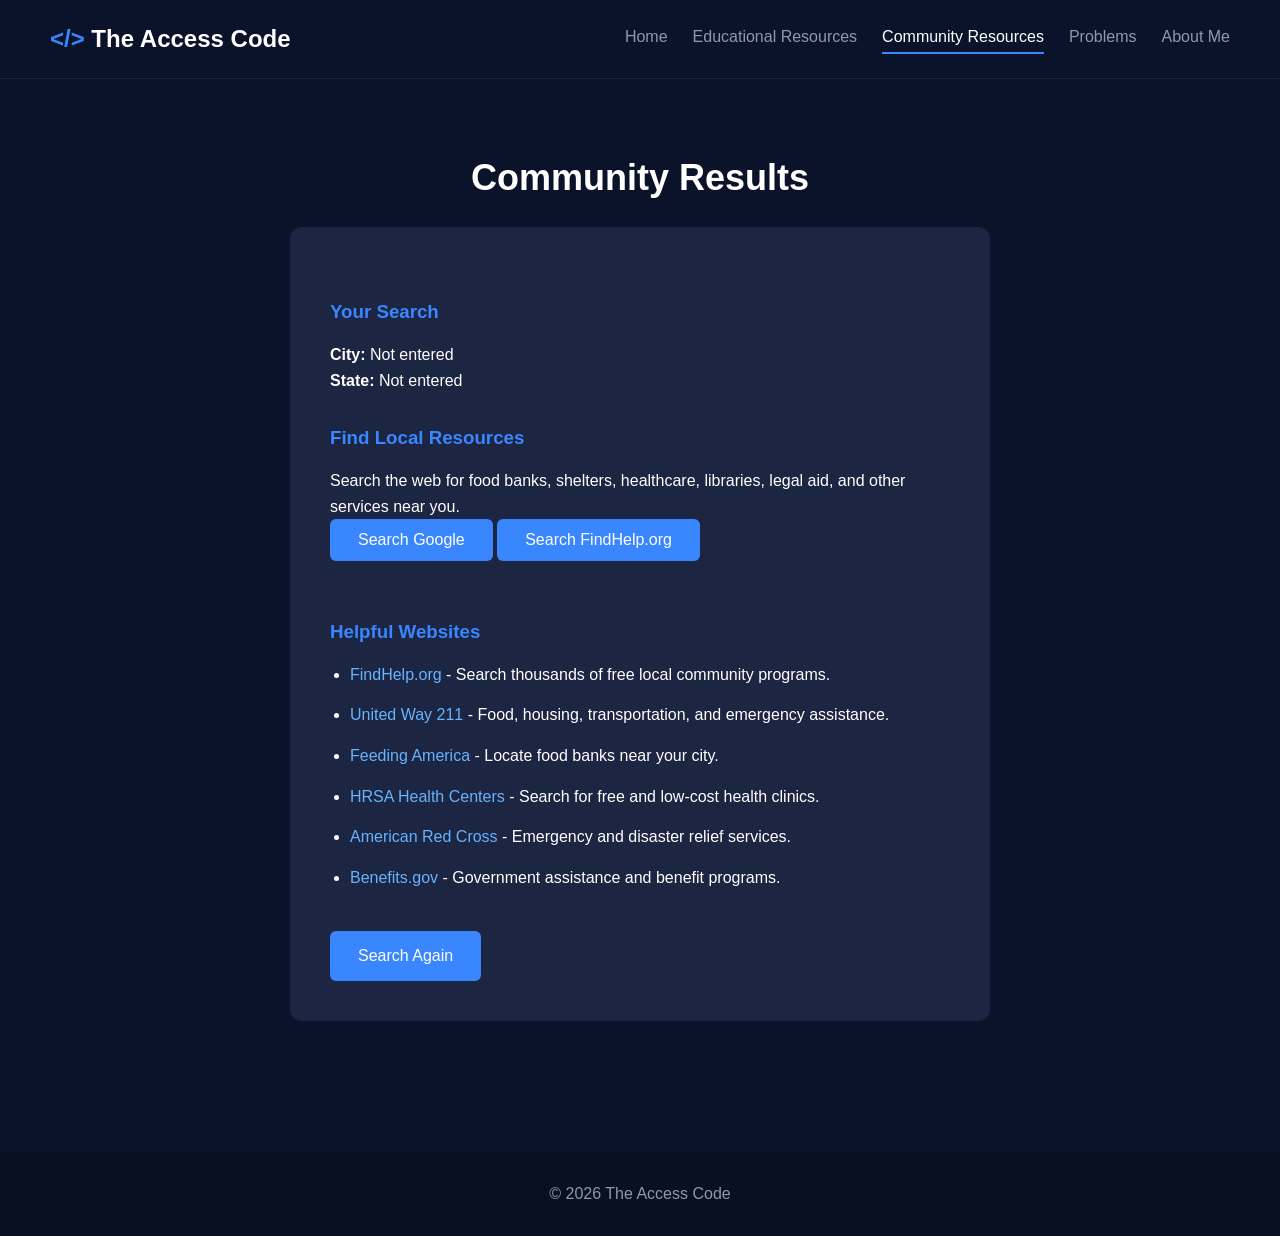
<file: community-results.html>
<!DOCTYPE html>
<html lang="en">
<head>
    <meta charset="UTF-8">
    <meta name="viewport" content="width=device-width, initial-scale=1.0">
    <title>Community Results</title>
    <link rel="stylesheet" href="style.css">
</head>
<body>

<header>

    <div class="logo">
        <span>&lt;/&gt;</span> The Access Code
    </div>

    <nav class="nav-links">
        <a href="index.html">Home</a>
        <a href="education.html">Educational Resources</a>
        <a href="community.html" class="active">Community Resources</a>
        <a href="index.html#problems">Problems</a>
        <a href="index.html#about">About Me</a>
    </nav>

</header>

<section class="resource-section">

    <h2>Community Results</h2>

    <div class="resource-box">

        <h3>Your Search</h3>

        <p>
            <strong>City:</strong>
            <span id="cityResult"></span>
        </p>

        <p>
            <strong>State:</strong>
            <span id="stateResult"></span>
        </p>

        <h3>Find Local Resources</h3>

        <p>
            Search the web for food banks, shelters, healthcare,
            libraries, legal aid, and other services near you.
        </p>

        <button id="googleCommunitySearch" class="btn">
            Search Google
        </button>

        <button id="findHelpSearch" class="btn">
            Search FindHelp.org
        </button>

        <br><br>

        <h3>Helpful Websites</h3>

        <ul class="results-list">

            <li>
                <a href="https://www.findhelp.org/" target="_blank">
                    FindHelp.org
                </a>
                - Search thousands of free local community programs.
            </li>

            <li>
                <a href="https://www.211.org/" target="_blank">
                    United Way 211
                </a>
                - Food, housing, transportation, and emergency assistance.
            </li>

            <li>
                <a href="https://www.feedingamerica.org/find-your-local-foodbank" target="_blank">
                    Feeding America
                </a>
                - Locate food banks near your city.
            </li>

            <li>
                <a href="https://findahealthcenter.hrsa.gov/" target="_blank">
                    HRSA Health Centers
                </a>
                - Search for free and low-cost health clinics.
            </li>

            <li>
                <a href="https://www.redcross.org/" target="_blank">
                    American Red Cross
                </a>
                - Emergency and disaster relief services.
            </li>

            <li>
                <a href="https://www.benefits.gov/" target="_blank">
                    Benefits.gov
                </a>
                - Government assistance and benefit programs.
            </li>

        </ul>

        <br>

        <a href="community.html" class="btn">
            Search Again
        </a>

    </div>

</section>

<footer>

    <p class="copyright">
        © 2026 The Access Code
    </p>

</footer>

<script>

const city = localStorage.getItem("city") || "Not entered";
const state = localStorage.getItem("state") || "Not entered";

document.getElementById("cityResult").textContent = city;
document.getElementById("stateResult").textContent = state;

document.getElementById("googleCommunitySearch").addEventListener("click", function () {

    const query =
        "community resources food banks shelters healthcare libraries legal aid near " +
        city + " " + state;

    window.open(
        "https://www.google.com/search?q=" + encodeURIComponent(query),
        "_blank"
    );

});

document.getElementById("findHelpSearch").addEventListener("click", function () {

    const query = city + " " + state;

    window.open(
        "https://www.findhelp.org/search_results/" + encodeURIComponent(query),
        "_blank"
    );

});

</script>

</body>
</html>
</file>
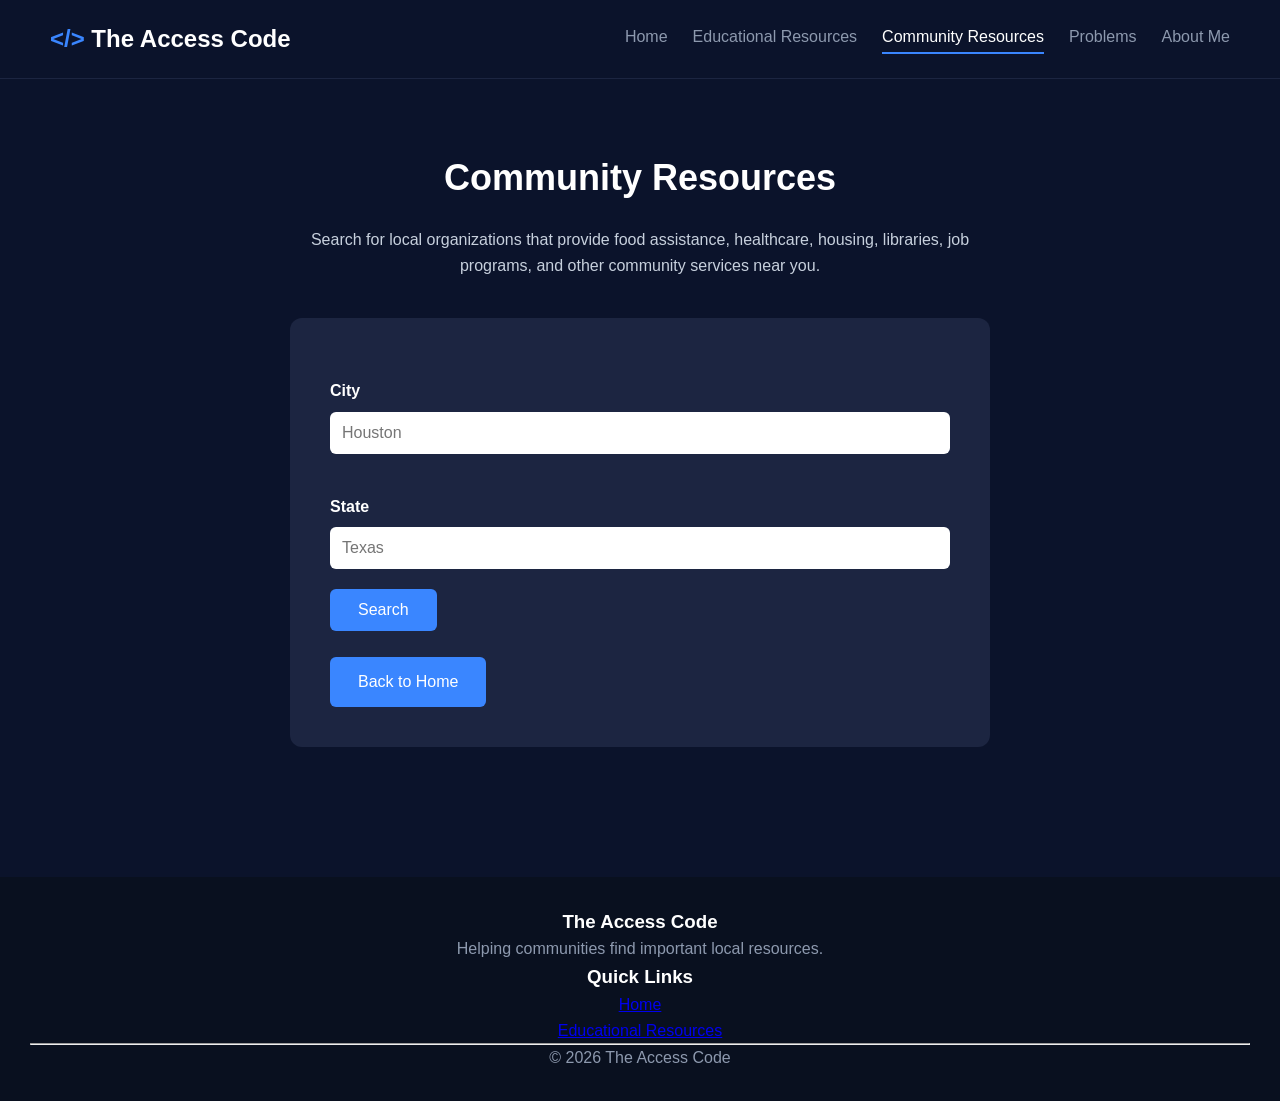
<file: community.html>
<!DOCTYPE html>
<html lang="en">
<head>
    <meta charset="UTF-8">
    <meta name="viewport" content="width=device-width, initial-scale=1.0">
    <title>Community Resources</title>
    <link rel="stylesheet" href="style.css">
</head>
<body>

<header>

    <div class="logo">
        <span>&lt;/&gt;</span> The Access Code
    </div>

    <nav class="nav-links">
        <a href="index.html">Home</a>
        <a href="education.html">Educational Resources</a>
        <a href="community.html" class="active">Community Resources</a>
        <a href="index.html#problems">Problems</a>
        <a href="index.html#about">About Me</a>
    </nav>

</header>

<section class="resource-section">

    <h2>Community Resources</h2>

    <p class="resource-description">
        Search for local organizations that provide food assistance,
        healthcare, housing, libraries, job programs, and other
        community services near you.
    </p>

    <div class="resource-box">

        <label for="city">City</label>
        <input
            type="text"
            id="city"
            placeholder="Houston"
        >

        <label for="state">State</label>
        <input
            type="text"
            id="state"
            placeholder="Texas"
        >

        <button id="communitySearch" class="btn">
            Search
        </button>

        <br><br>

        <a href="index.html" class="btn">
            Back to Home
        </a>

    </div>

</section>

<footer>

    <div class="footer-content">

        <div>

            <h3>The Access Code</h3>

            <p>
                Helping communities find important local resources.
            </p>

        </div>

        <div>

            <h3>Quick Links</h3>

            <p><a href="index.html">Home</a></p>
            <p><a href="education.html">Educational Resources</a></p>

        </div>

    </div>

    <hr>

    <p class="copyright">
        © 2026 The Access Code
    </p>

</footer>

<script src="script.js"></script>

</body>
</html>
</file>
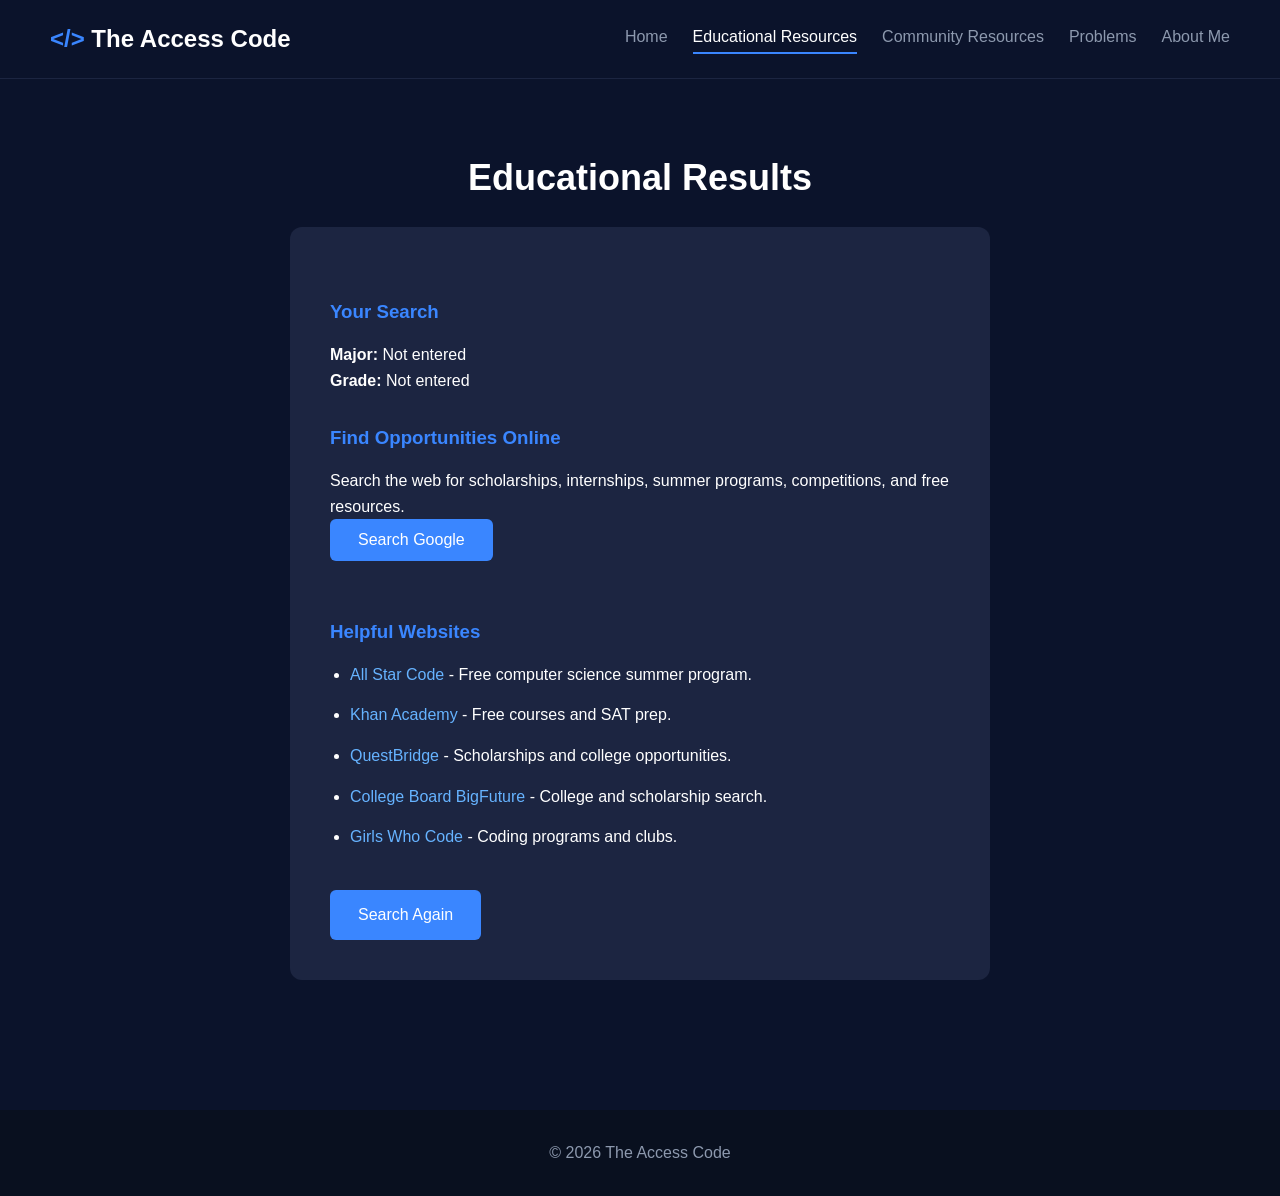
<file: education-results.html>
<!DOCTYPE html>
<html lang="en">
<head>
    <meta charset="UTF-8">
    <meta name="viewport" content="width=device-width, initial-scale=1.0">
    <title>Educational Results</title>
    <link rel="stylesheet" href="style.css">
</head>
<body>

<header>

    <div class="logo">
        <span>&lt;/&gt;</span> The Access Code
    </div>

    <nav class="nav-links">
        <a href="index.html">Home</a>
        <a href="education.html" class="active">Educational Resources</a>
        <a href="community.html">Community Resources</a>
        <a href="index.html#problems">Problems</a>
        <a href="index.html#about">About Me</a>
    </nav>

</header>

<section class="resource-section">

    <h2>Educational Results</h2>

    <div class="resource-box">

        <h3>Your Search</h3>

        <p>
            <strong>Major:</strong>
            <span id="majorResult"></span>
        </p>

        <p>
            <strong>Grade:</strong>
            <span id="gradeResult"></span>
        </p>

        <h3>Find Opportunities Online</h3>

        <p>
            Search the web for scholarships, internships,
            summer programs, competitions, and free resources.
        </p>

        <button id="googleEducationSearch" class="btn">
            Search Google
        </button>

        <br><br>

        <h3>Helpful Websites</h3>

        <ul class="results-list">

            <li>
                <a href="https://www.allstarcode.org/" target="_blank">
                    All Star Code
                </a>
                - Free computer science summer program.
            </li>

            <li>
                <a href="https://www.khanacademy.org/" target="_blank">
                    Khan Academy
                </a>
                - Free courses and SAT prep.
            </li>

            <li>
                <a href="https://www.questbridge.org/" target="_blank">
                    QuestBridge
                </a>
                - Scholarships and college opportunities.
            </li>

            <li>
                <a href="https://bigfuture.collegeboard.org/" target="_blank">
                    College Board BigFuture
                </a>
                - College and scholarship search.
            </li>

            <li>
                <a href="https://girlswhocode.com/" target="_blank">
                    Girls Who Code
                </a>
                - Coding programs and clubs.
            </li>

        </ul>

        <br>

        <a href="education.html" class="btn">
            Search Again
        </a>

    </div>

</section>

<footer>

    <p class="copyright">
        © 2026 The Access Code
    </p>

</footer>

<script>

const major = localStorage.getItem("major") || "Not entered";
const grade = localStorage.getItem("grade") || "Not entered";

document.getElementById("majorResult").textContent = major;
document.getElementById("gradeResult").textContent = grade;

document.getElementById("googleEducationSearch").addEventListener("click", function () {

    const query =
        major +
        " " +
        grade +
        " scholarships internships summer programs free opportunities";

    window.open(
        "https://www.google.com/search?q=" + encodeURIComponent(query),
        "_blank"
    );

});

</script>

</body>
</html>
</file>
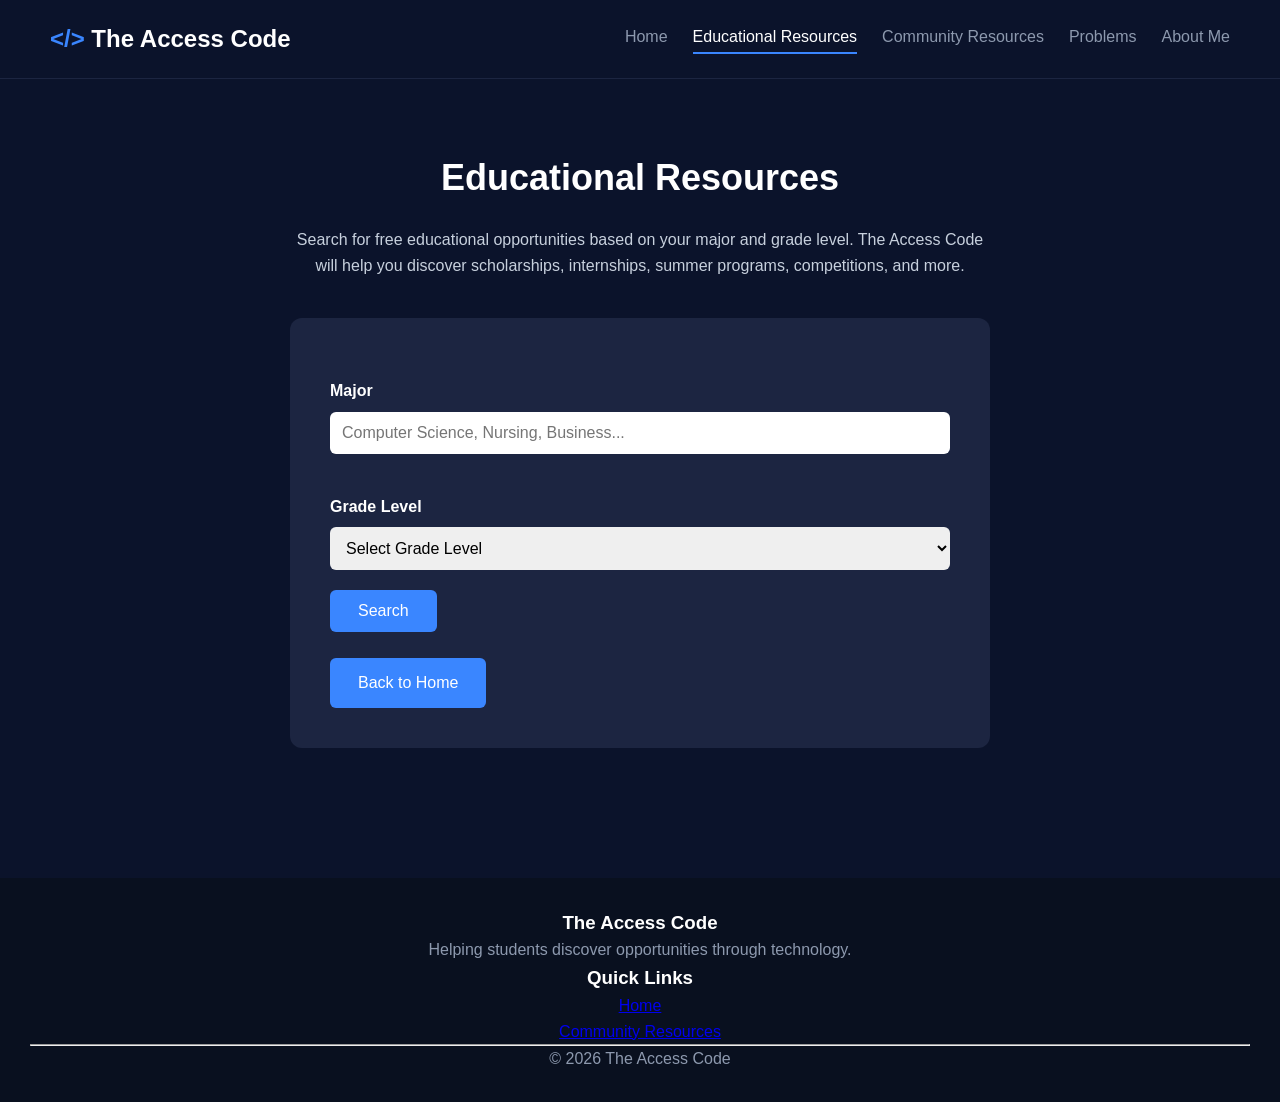
<file: education.html>
<!DOCTYPE html>
<html lang="en">
<head>
    <meta charset="UTF-8">
    <meta name="viewport" content="width=device-width, initial-scale=1.0">
    <title>Educational Resources</title>
    <link rel="stylesheet" href="style.css">
</head>
<body>

<header>

    <div class="logo">
        <span>&lt;/&gt;</span> The Access Code
    </div>

    <nav class="nav-links">
        <a href="index.html">Home</a>
        <a href="education.html" class="active">Educational Resources</a>
        <a href="community.html">Community Resources</a>
        <a href="index.html#problems">Problems</a>
        <a href="index.html#about">About Me</a>
    </nav>

</header>

<section class="resource-section">

    <h2>Educational Resources</h2>

    <p class="resource-description">
        Search for free educational opportunities based on your
        major and grade level. The Access Code will help you
        discover scholarships, internships, summer programs,
        competitions, and more.
    </p>

    <div class="resource-box">

        <label for="major">Major</label>
        <input
            type="text"
            id="major"
            placeholder="Computer Science, Nursing, Business..."
        >

        <label for="grade">Grade Level</label>

        <select id="grade">
            <option value="">Select Grade Level</option>
            <option>Freshman</option>
            <option>Sophomore</option>
            <option>Junior</option>
            <option>Senior</option>
        </select>

        <button id="educationSearch" class="btn">
            Search
        </button>

        <br><br>

        <a href="index.html" class="btn">
            Back to Home
        </a>

    </div>

</section>

<footer>

    <div class="footer-content">

        <div>

            <h3>The Access Code</h3>

            <p>
                Helping students discover opportunities through technology.
            </p>

        </div>

        <div>

            <h3>Quick Links</h3>

            <p><a href="index.html">Home</a></p>
            <p><a href="community.html">Community Resources</a></p>

        </div>

    </div>

    <hr>

    <p class="copyright">
        © 2026 The Access Code
    </p>

</footer>

<script src="script.js"></script>

</body>
</html>
</file>
<file: style.css>
* {
    margin: 0;
    padding: 0;
    box-sizing: border-box;
}

body {
    font-family: Arial, sans-serif;
    background-color: #0b132b;
    color: white;
    line-height: 1.6;
}

header {
    display: flex;
    justify-content: space-between;
    align-items: center;
    background-color: #0b132b;
    padding: 20px 50px;
    border-bottom: 1px solid #1c2541;
}

.logo {
    font-size: 24px;
    font-weight: bold;
}

.logo span {
    color: #3a86ff;
}

.nav-links {
    display: flex;
    gap: 25px;
}

.nav-links a {
    text-decoration: none;
    color: #8d99ae;
    font-size: 16px;
    transition: 0.3s;
}

.nav-links a:hover,
.nav-links .active {
    color: white;
    border-bottom: 2px solid #3a86ff;
    padding-bottom: 3px;
}

.hero {
    display: flex;
    justify-content: space-between;
    align-items: center;
    padding: 70px 50px;
    gap: 50px;
}

.hero-content {
    flex: 1;
}

.hero-content h1 {
    font-size: 48px;
    margin-bottom: 20px;
}

.hero-content span {
    color: #3a86ff;
}

.hero-content p {
    color: #c7d0dd;
    font-size: 18px;
    margin-bottom: 30px;
}

.hero-image {
    flex: 1;
    text-align: center;
}

.hero-image img {
    width: 100%;
    max-width: 550px;
    border-radius: 12px;
}

.btn {
    display: inline-block;
    background-color: #3a86ff;
    color: white;
    text-decoration: none;
    padding: 12px 28px;
    border-radius: 6px;
    border: none;
    cursor: pointer;
    font-size: 16px;
    transition: 0.3s;
}

.btn:hover {
    background-color: #2667cc;
}

.quote-section {
    padding: 60px 50px;
}

.quote-box {
    background-color: #1c2541;
    border-radius: 12px;
    padding: 40px;
    text-align: center;
}

.quote-box h2 {
    font-size: 30px;
    margin-bottom: 20px;
}

.quote-box p {
    color: #3a86ff;
    font-size: 18px;
}
.banner {
    text-align: center;
    padding: 60px 50px;
}

.banner h2 {
    font-size: 34px;
    margin-bottom: 30px;
}

.banner img {
    width: 100%;
    max-width: 900px;
    border-radius: 12px;
}

.problems-section {
    padding: 70px 50px;
    text-align: center;
}

.problems-section h2 {
    font-size: 36px;
    margin-bottom: 40px;
}

.cards-container {
    display: flex;
    justify-content: center;
    gap: 30px;
    flex-wrap: wrap;
}

.card {
    background-color: #1c2541;
    border-radius: 12px;
    padding: 30px;
    width: 450px;
    text-align: left;
}

.card-icon {
    width: 80px;
    margin-bottom: 20px;
}

.card h3 {
    margin-bottom: 15px;
    font-size: 24px;
}

.card h4 {
    color: #3a86ff;
    margin-top: 20px;
    margin-bottom: 10px;
}

.card p {
    color: #c7d0dd;
    margin-bottom: 20px;
}

.about {
    padding: 70px 50px;
    text-align: center;
}

.about h2 {
    font-size: 34px;
    margin-bottom: 25px;
}

.about p {
    max-width: 900px;
    margin: auto;
    color: #c7d0dd;
    font-size: 18px;
}

.resource-section {
    padding: 70px 50px;
    text-align: center;
}

.resource-section h2 {
    font-size: 36px;
    margin-bottom: 20px;
}

.resource-description {
    color: #c7d0dd;
    margin-bottom: 40px;
    max-width: 700px;
    margin-left: auto;
    margin-right: auto;
}

.resource-box {
    background-color: #1c2541;
    max-width: 700px;
    margin: auto;
    padding: 40px;
    border-radius: 12px;
    text-align: left;
}

.resource-box label {
    display: block;
    margin-top: 20px;
    margin-bottom: 8px;
    font-weight: bold;
}

.resource-box input,
.resource-box select {
    width: 100%;
    padding: 12px;
    border-radius: 6px;
    border: none;
    margin-bottom: 20px;
    font-size: 16px;
}

.resource-box h3 {
    margin-top: 30px;
    margin-bottom: 15px;
    color: #3a86ff;
}

.results-list {
    margin-left: 20px;
}

.results-list li {
    margin-bottom: 15px;
}

.results-list a {
    color: #66b3ff;
    text-decoration: none;
}

.results-list a:hover {
    text-decoration: underline;
}

footer {
    background-color: #09101f;
    padding: 30px;
    margin-top: 60px;
    text-align: center;
}

.footer-links {
    display: flex;
    justify-content: center;
    gap: 25px;
    flex-wrap: wrap;
    margin-bottom: 20px;
}

.footer-links a {
    color: #3a86ff;
    text-decoration: none;
    font-size: 16px;
}

.footer-links a:hover {
    text-decoration: underline;
}

footer p {
    color: #8d99ae;
    margin: 0;
}

.copyright {
    text-align: center;
    color: #8d99ae;
}

@media (max-width: 900px) {

    header {
        flex-direction: column;
        gap: 20px;
    }

    .nav-links {
        flex-wrap: wrap;
        justify-content: center;
    }

    .hero {
        flex-direction: column;
        text-align: center;
    }

    .cards-container {
        flex-direction: column;
        align-items: center;
    }

    .card {
        width: 100%;
    }

    .footer-content {
        flex-direction: column;
    }

}
</file>
